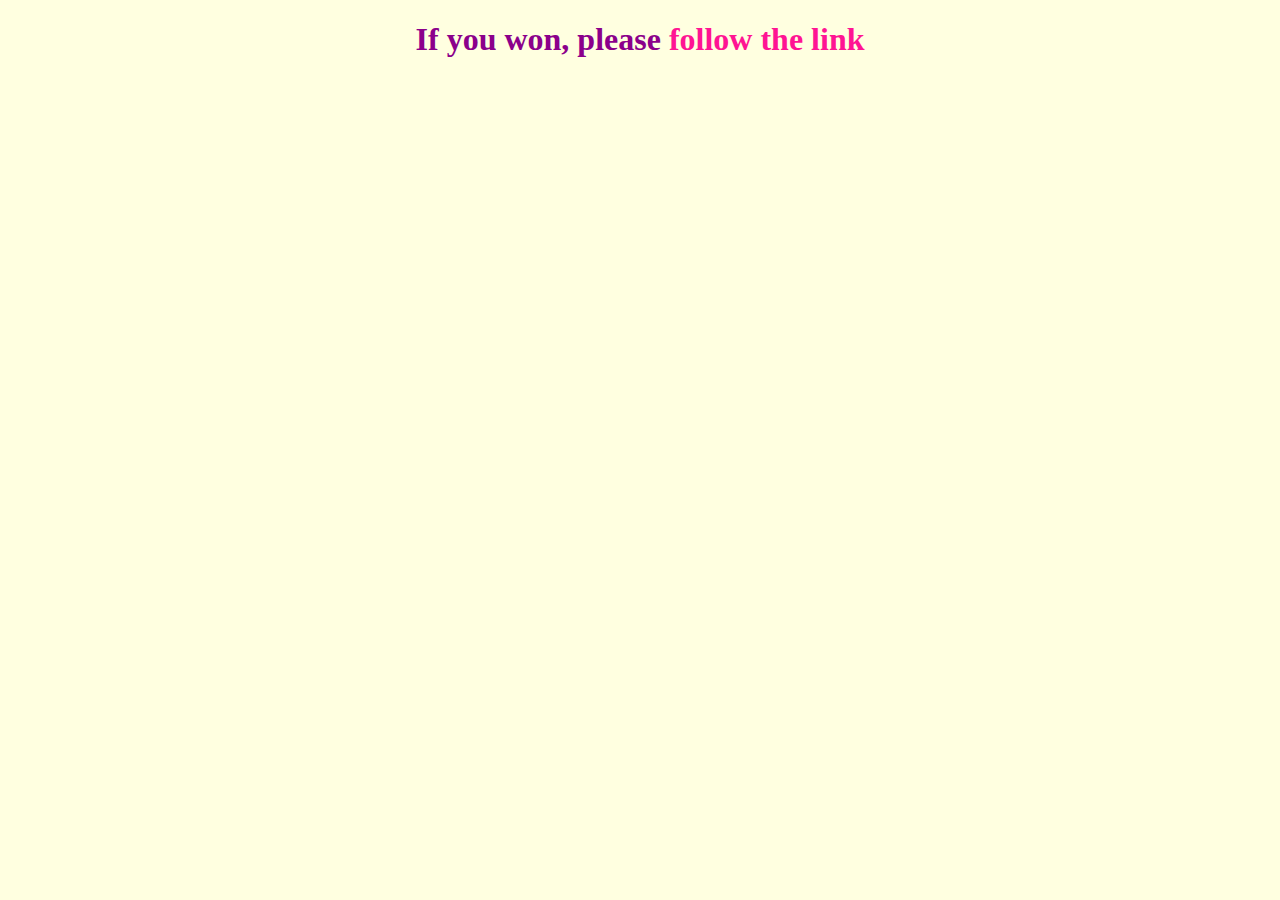
<file: index.html>
<!DOCTYPE html>
<html lang="en">
  <head>
    <meta charset="UTF-8" />
    <meta http-equiv="X-UA-Compatible" content="IE=edge" />
    <meta name="viewport" content="width=device-width, initial-scale=1.0" />
    <link rel="stylesheet" href="style.css" />
    <title>Play the game</title>
  </head>
  <body>
    <script src="script.js"></script>
    <h1>
      If you won, please <a href="congratulations.html">follow the link</a>
    </h1>
  </body>
</html>
</file>
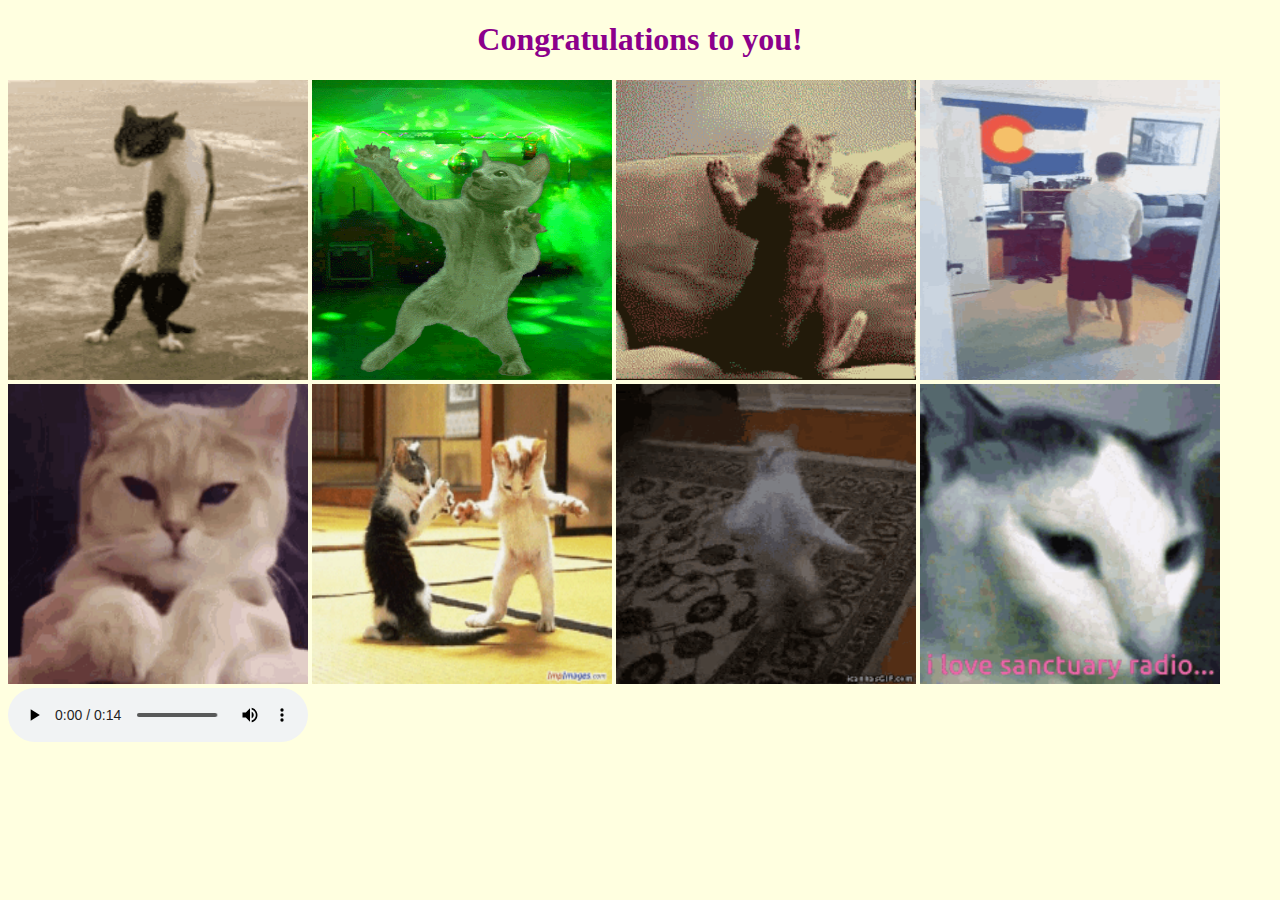
<file: congratulations.html>
<!DOCTYPE html>
<html lang="en">
<head>
    <meta charset="UTF-8">
    <meta http-equiv="X-UA-Compatible" content="IE=edge">
    <meta name="viewport" content="width=device-width, initial-scale=1.0">
    <link rel="stylesheet" href="style.css"
</head>
<body> 
    <h1>Congratulations to you!</h1>
    <img src="cat-dancing.gif">
    <img src="cat-dancing2.gif">
    <img src="cat-dancing3.gif">
    <img src="cat-dancing4.gif">
    <img src="cat-dancing5.gif">
    <!-- <img src="cat-dancing6.gif"> -->
    <img src="cat-dancing7.gif">
    <!-- <img src="cat-dancing8.gif"> -->
    <img src="cat-dancing9.gif">
    <img src="cat-dancing10.gif">
    <audio controls autoplay loop> 
        <source src="ecuador_by_m.mp3" type = "audio/mpeg">
    </audio>
</body>
</html>
</file>
<file: style.css>
h1{
    font-family:'Trebuchet MS';
    font-size:2rem;
    color:darkmagenta;
    text-align: center;
}
h1 :hover{
    color:black;
    transition:1s;
}
a{
    text-decoration: none;
    color:deeppink;
}
img{
    width: 300px; 
    height:300px;
}
*{
    background-color:lightyellow;
}
</file>
